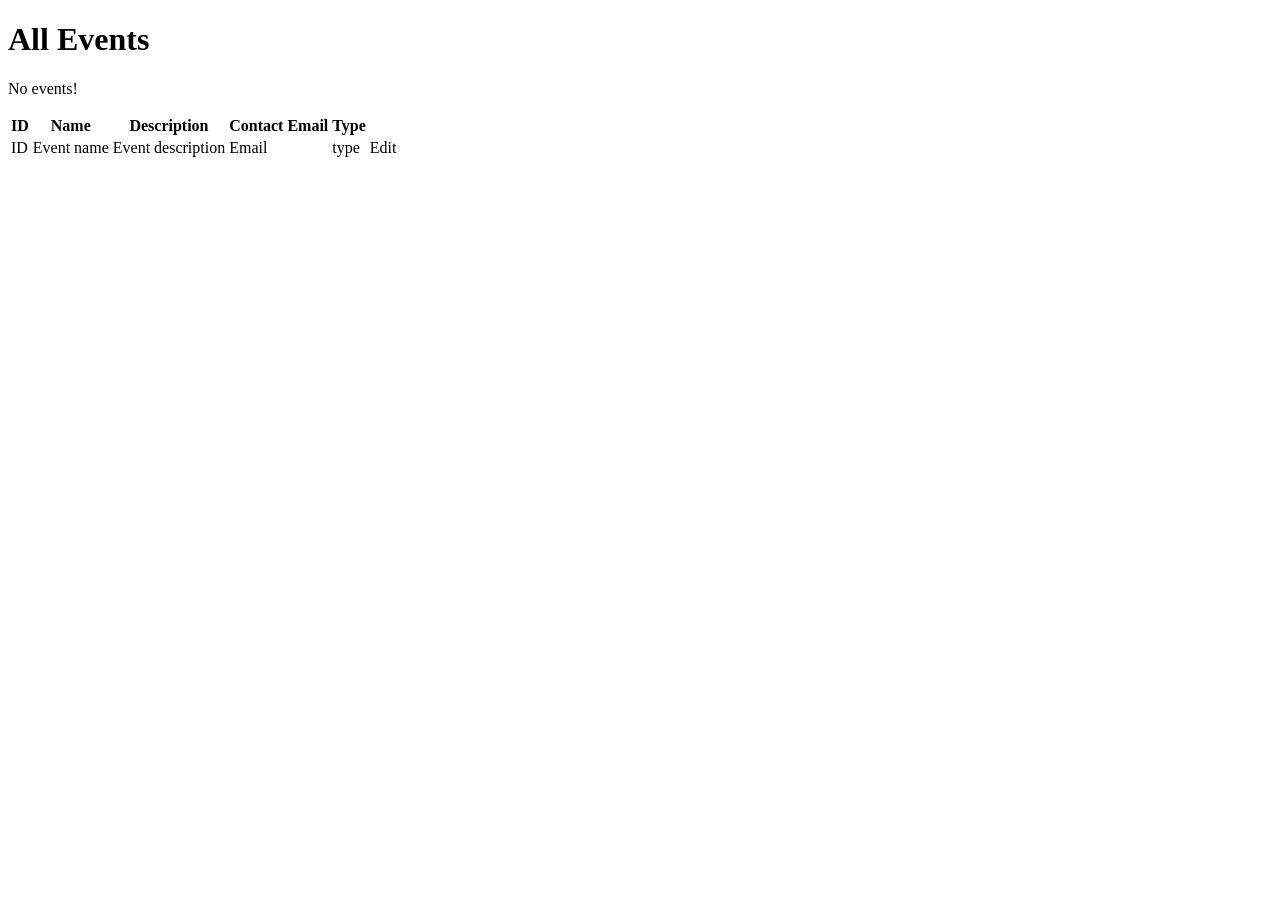
<file: src/main/resources/templates/events/index.html>
<!DOCTYPE html>
<html lang="en" xmlns:th="https://www.thymeleaf.org/">
<head th:replace="fragments :: head"></head>

<body class="container">
    <h1>All Events</h1>

    <nav th:replace="fragments :: navigation"></nav>

    <p th:unless="${events} and ${events.size()}">No events!</p>

    <table class="table table-striped">
        <thead>
            <tr>
                <th>ID</th>
                <th>Name</th>
                <th>Description</th>
                <th>Contact Email</th>
                <th>Type</th>
            </tr>
        </thead>
        <tr th:each="event : ${events}">
            <td th:text="${event.id}">ID</td>
            <td th:text="${event.name}">Event name</td>
            <td th:text="${event.description}">Event description</td>
            <td th:text="${event.contactEmail}">Email</td>
            <td th:text="${event.type.displayName}">type</td>
            <td>
                <a th:href="@{/events/edit/{id}(id=${event.id})}">Edit</a>
            </td>

        </tr>
    </table>

</body>
</html>
</file>
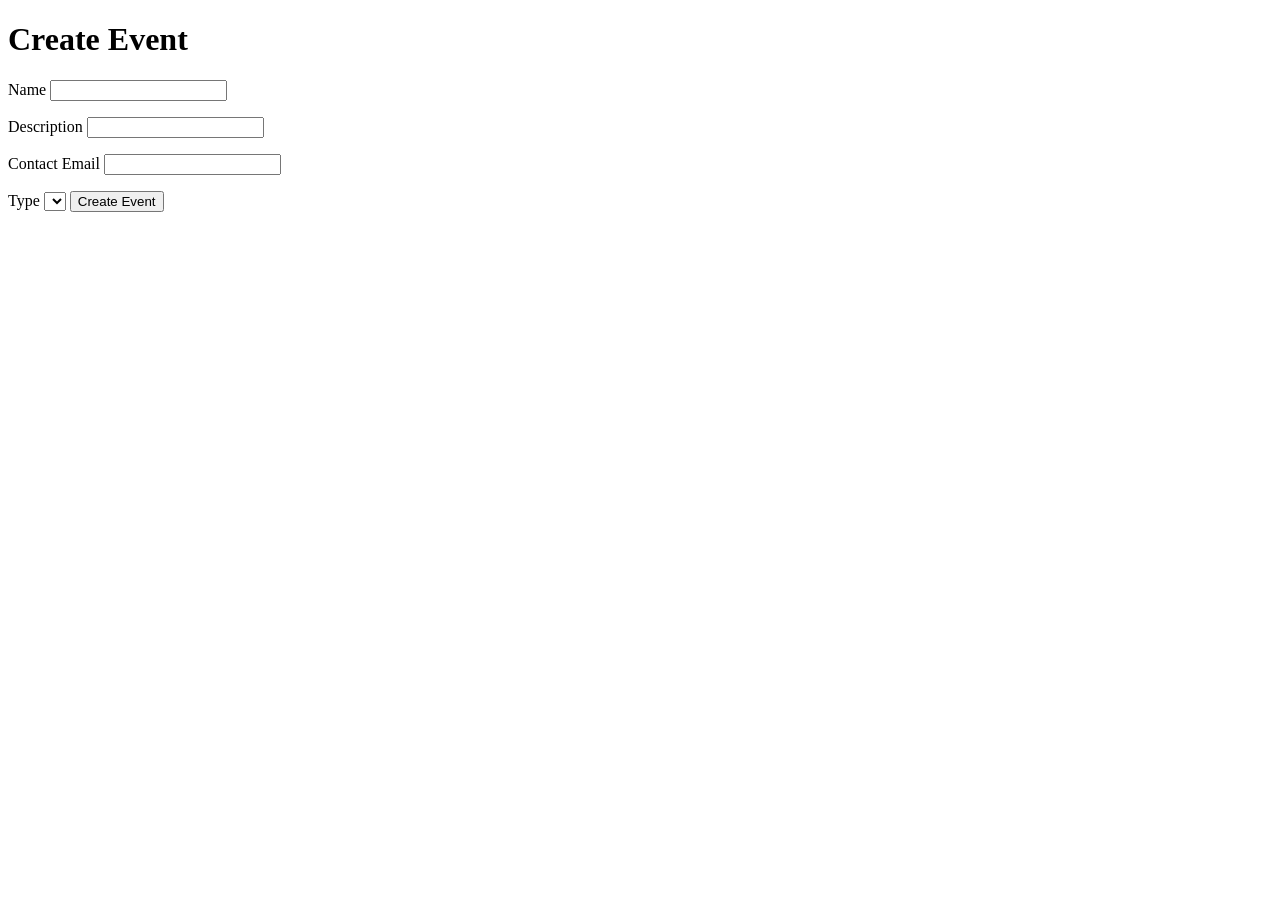
<file: src/main/resources/templates/events/create.html>
<!DOCTYPE html>
<html lang="en" xmlns:th="https://www.thymeleaf.org/">
<head th:replace="fragments :: head"></head>

<body class="container">
    <h1>Create Event</h1>

    <nav th:replace="fragments :: navigation"></nav>

    <p th:text="${errorMsg}" style="color:red;"></p>

    <form method="post" action="/events/create">
        <div class="form-group">
            <label>Name
                <input th:field="${event.name}" class="form-control">
            </label>
            <p class="error" th:errors="${event.name}"></p>
            <label>Description
                <input th:field="${event.description}" class="form-control">
            </label>
            <p class="error" th:errors="${event.description}"></p>
            <label>Contact Email
                <input th:field="${event.description}" class="form-control">
            </label>
            <p class="error" th:errors="${event.contactEmail}"></p>

            <label> Type
                <select th:field="${event.type}">
                    <option th:each="type : ${types}"
                            th:value="${type}"
                            th:text="${type.displayName}"
                    ></option>
                </select>
            </label>

            <input type="submit" value="Create Event" class="btn btn-success">
        </div>
    </form>
</body>
</html>
</file>
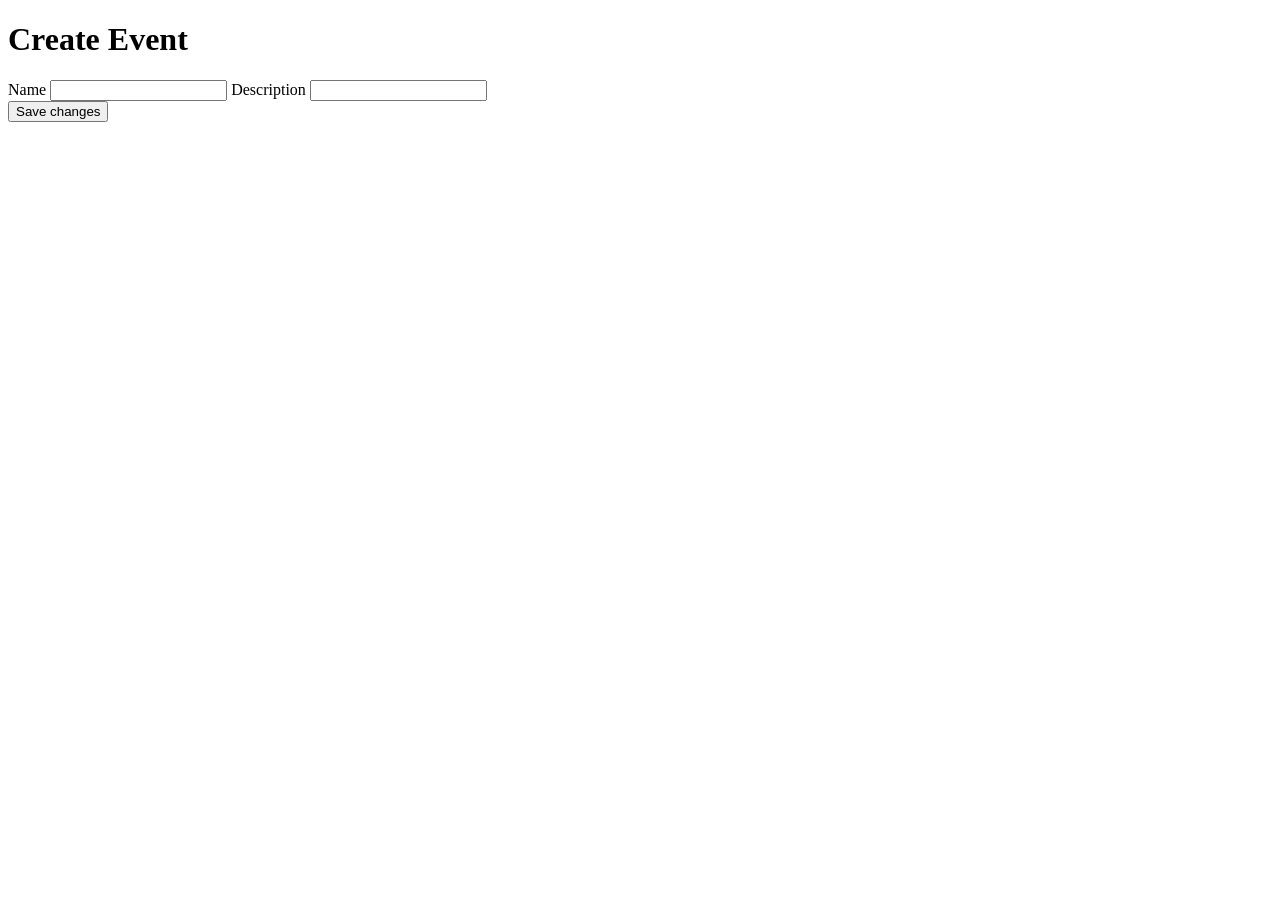
<file: src/main/resources/templates/events/edit.html>
<!DOCTYPE html>
<html lang="en" xmlns:th="https://www.thymeleaf.org/">
<head th:replace="fragments :: head"></head>

<body class="container">
<h1>Create Event</h1>

<nav th:replace="fragments :: navigation"></nav>

<form method="post" th:action="@{/events/edit}">
    <div class="form-group">
        <label>Name
            <input type="text" name="name" th:value="${title}" class="form-control">
        </label>
        <label>Description
            <input type="text" name="description" th:value="${event.description}" class="form-control">
        </label>
        <input type="hidden" th:value="${event.id}" name="eventId" />
    </div>
    <div class="form-group">
        <input type="submit" value="Save changes" class="btn btn-success">
    </div>
</form>
</body>
</html>
</file>
